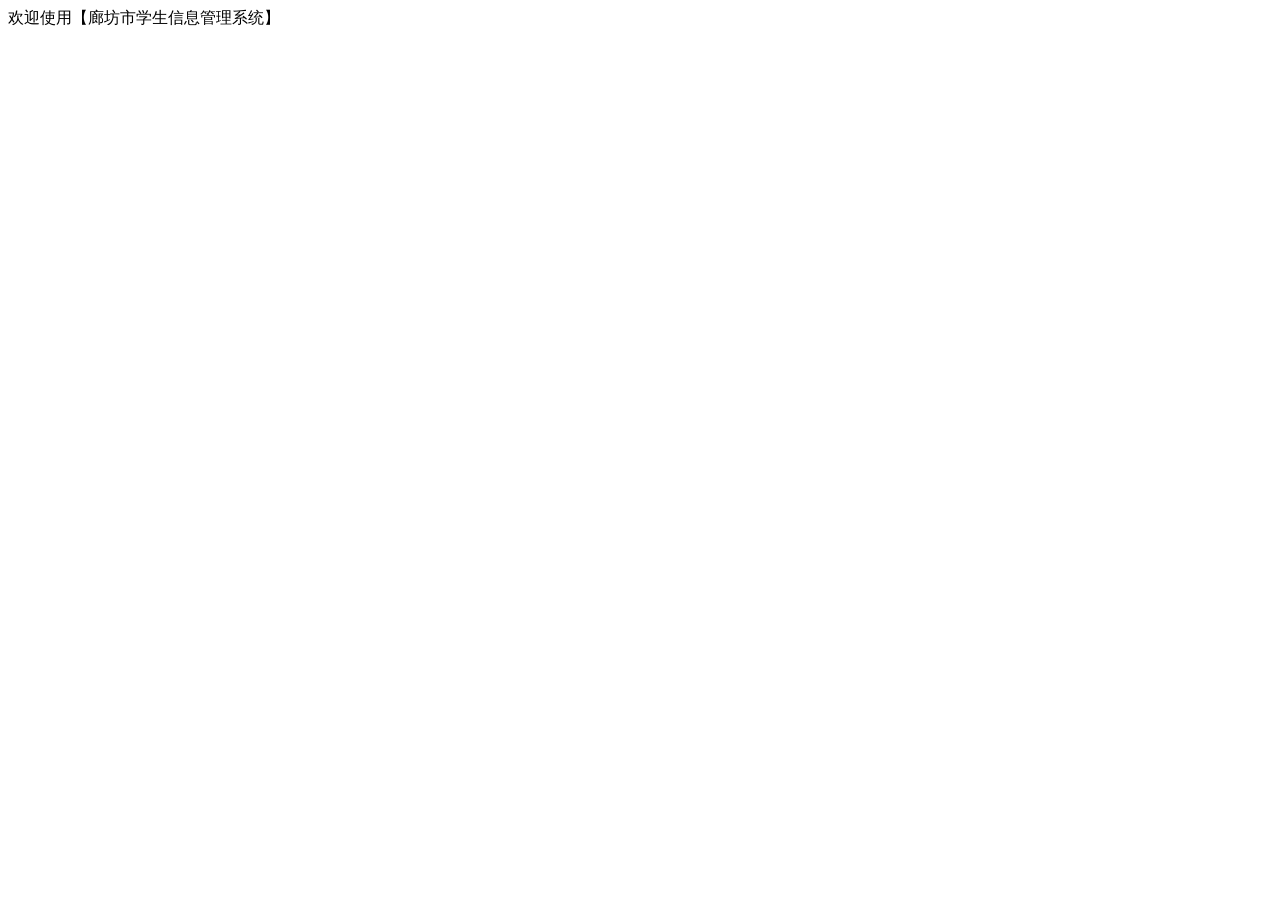
<file: target/classes/templates/home/console.html>
<!DOCTYPE html>
<html xmlns="http://www.w3.org/1999/xhtml" xmlns:th="http://www.thymeleaf.org" >
<div th:replace="top :: header"></div>
<body>

<div class="layui-fluid">
    欢迎使用【廊坊市学生信息管理系统】
</div>

<script th:src="@{/layuiadmin/layui/layui.js}"></script>
<script>
    layui.config({
        base: './layuiadmin/' //静态资源所在路径
    }).extend({
        index: 'lib/index' //主入口模块
    }).use(['index', 'console']);
</script>
</body>
</html>
</file>
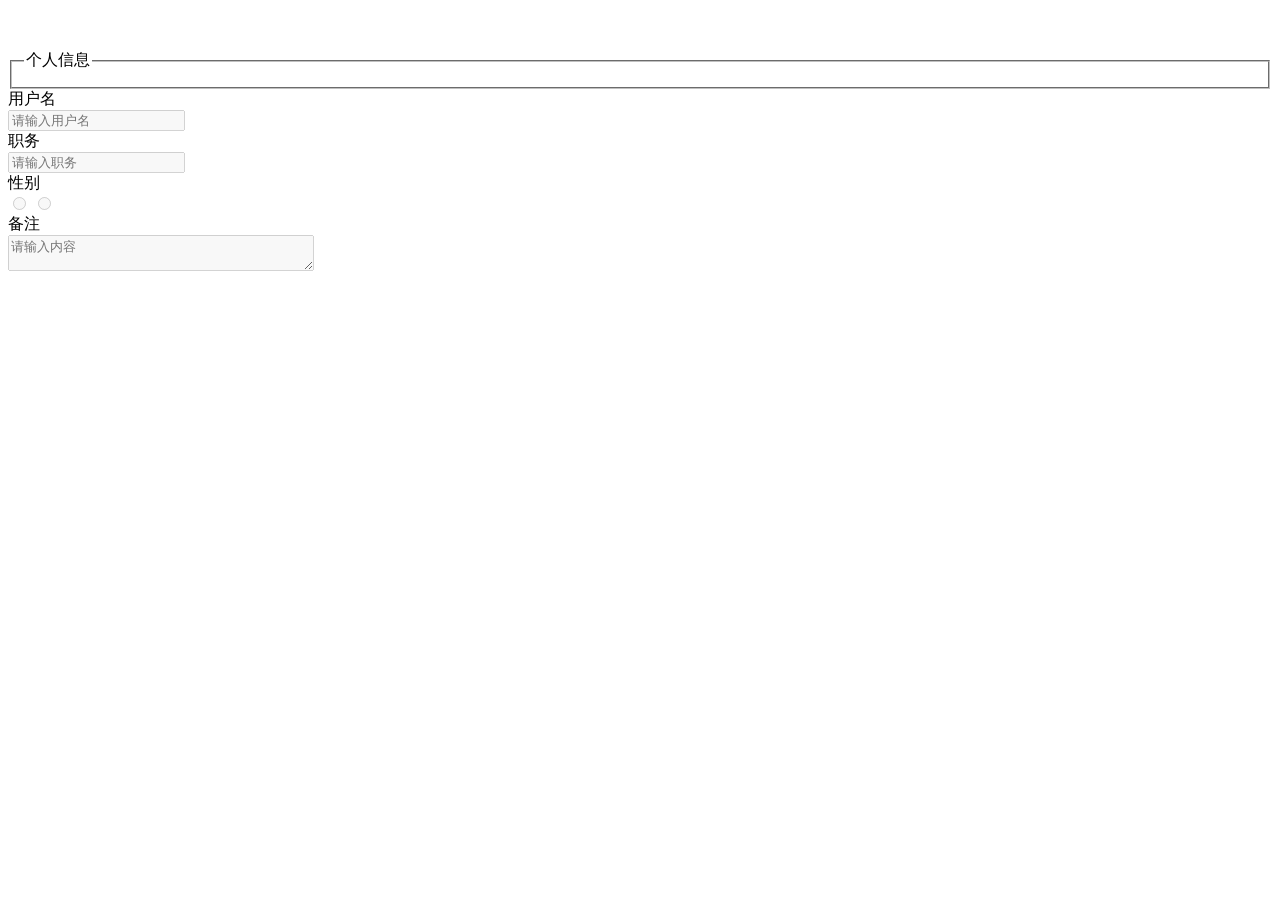
<file: target/classes/templates/home/info.html>
<!DOCTYPE html>
<html xmlns="http://www.w3.org/1999/xhtml" xmlns:th="http://www.thymeleaf.org" >
<head>
    <meta charset="utf-8">
    <title>个人信息</title>
    <meta name="renderer" content="webkit">
    <meta http-equiv="X-UA-Compatible" content="IE=edge,chrome=1">
    <meta name="viewport" content="width=device-width, initial-scale=1, maximum-scale=1">
    <link rel="stylesheet" th:href="@{/layuiadmin/layui/css/layui.css}" media="all">
    <!-- 注意：如果你直接复制所有代码到本地，上述css路径需要改成你本地的 -->
</head>
<body>

<fieldset class="layui-elem-field layui-field-title" style="margin-top: 50px;">
    <legend>个人信息</legend>
</fieldset>

<form class="layui-form">

    <div class="layui-form-item">
        <label class="layui-form-label">用户名</label>
        <div class="layui-input-inline">
            <input type="text" th:value="${user.username}" name="username"  id="username" lay-verify="title" autocomplete="off" placeholder="请输入用户名" class="layui-input" disabled>
        </div>
    </div>
    <div class="layui-form-item">
        <label class="layui-form-label">职务</label>
        <div class="layui-input-inline">
            <input type="text" name="position" id="position" th:value="${user.position}" lay-verify="position" autocomplete="off" placeholder="请输入职务" class="layui-input" disabled>
        </div>
    </div>

    <div class="layui-form-item">
        <label class="layui-form-label">性别</label>
        <div class="layui-input-inline">
            <div>
                <input type="radio" name="sex" value="0" title="男" th:checked="${user.sex eq '0'}" disabled>
                <input type="radio" name="sex" value="1" title="女" th:checked="${user.sex eq '1'}" disabled>
            </div>
        </div>
    </div>
    <div class="layui-form-item layui-form-text">
        <label class="layui-form-label">备注</label>
        <div class="layui-input-inline">
            <textarea th:text="${user.remark}" id="remark" placeholder="请输入内容" class="layui-textarea" name="remark" disabled style="width: 300px;"></textarea>
        </div>
    </div>

    <!--<div class="layui-form-item">-->
        <!--<div class="layui-input-block">-->
            <!--&lt;!&ndash;<input type="submit"  th:value="${op}" class="layui-btn" >&ndash;&gt;-->
            <!--<button class="layui-btn" type="button" id="btnUpd" >立即提交</button>-->
            <!--<button type="reset" class="layui-btn layui-btn-primary">重置</button>-->
        <!--</div>-->
    <!--</div>-->

</form>

<script th:src="@{/layuiadmin/layui/layui.js}"></script>
<!-- 注意：如果你直接复制所有代码到本地，上述js路径需要改成你本地的 -->
<script>

    layui.use(['form', 'layedit', 'laydate'], function(){
        var form = layui.form
            ,layer = layui.layer
            ,layedit = layui.layedit
            ,laydate = layui.laydate
            ,$ = layui.$;

        //日期
        laydate.render({
            elem: '#date'
        });
        laydate.render({
            elem: '#date1'
        });

        var userid = '[[${user.id}]]';

        $('#btnUpd').click(function () {
            var username = $('#username').val();
            var position =$('#position').val();
            var status =$("input[name='status']:checked").val();
            var sex =$("input[name='sex']:checked").val();
            var remark=$('#remark').val();
            // console.log(position);
            var data = {
                username : username,
                position:position,
                status:status,
                sex: sex,
                remark:remark
            };
            $.ajax({
                url:'/user/'+userid+'/update',
                type:'post',
                async:false,
                data: data,
                success:function(result){
                    alert("编辑成功");
                }
            });
        });

    });
</script>

</body>
</html>
</file>
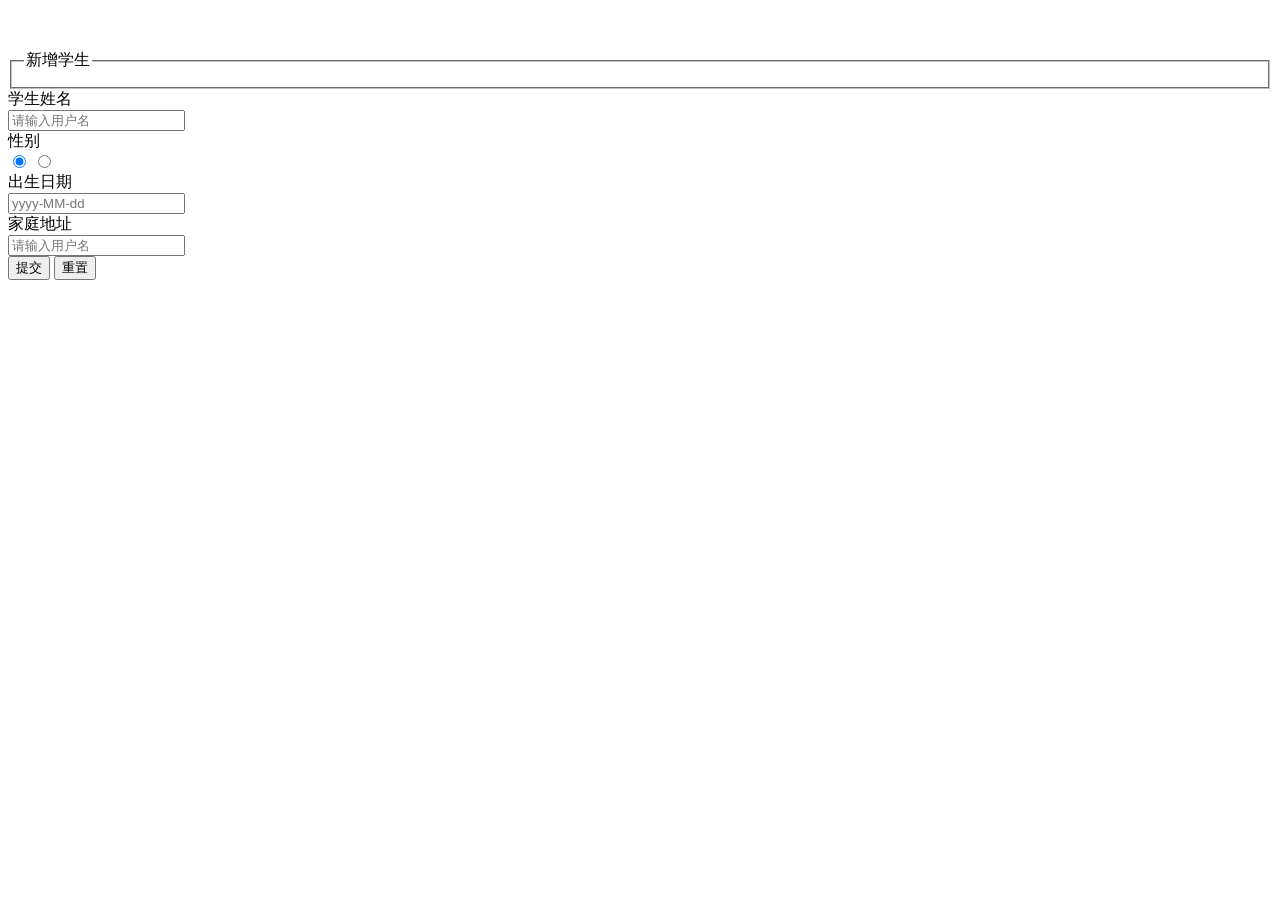
<file: target/classes/templates/student/add.html>
<!DOCTYPE html>
<html xmlns="http://www.w3.org/1999/xhtml" xmlns:th="http://www.thymeleaf.org" >
<head>
    <meta charset="utf-8">
    <title>新增学生</title>
    <meta name="renderer" content="webkit">
    <meta http-equiv="X-UA-Compatible" content="IE=edge,chrome=1">
    <meta name="viewport" content="width=device-width, initial-scale=1, maximum-scale=1">
    <link rel="stylesheet" th:href="@{/layuiadmin/layui/css/layui.css}" media="all">
    <!-- 注意：如果你直接复制所有代码到本地，上述css路径需要改成你本地的 -->
</head>
<body>
<fieldset class="layui-elem-field layui-field-title" style="margin-top: 50px;">
    <legend>新增学生</legend>
</fieldset>
<div class="layui-fluid">
    <div class="layui-row layui-col-space15">
        <div class="layui-col-md12">
            <div class="layui-card">
                <form class="layui-form">

                    <div class="layui-form-item">
                        <label class="layui-form-label">学生姓名</label>
                        <div class="layui-input-inline">
                            <input type="text" name="stuname"  id="stuname" lay-verify="title" autocomplete="off" placeholder="请输入用户名" class="layui-input">
                        </div>
                    </div>

                    <div class="layui-form-item">
                        <label class="layui-form-label">性别</label>
                        <div class="layui-input-inline">
                            <input type="radio" name="sex" value="0" title="男" checked>
                            <input type="radio" name="sex" value="1" title="女">
                        </div>
                    </div>

                    <div class="layui-form-item">
                        <label class="layui-form-label">出生日期</label>
                        <div class="layui-input-inline">
                            <input type="text" class="layui-input" name="birthdate" id="birthdate"
                                   placeholder="yyyy-MM-dd" lay-verify="date" autocomplete="off">
                        </div>
                    </div>
                    <div class="layui-form-item">
                        <label class="layui-form-label">家庭地址</label>
                        <div class="layui-input-inline">
                            <input type="text" name="address"  id="address" lay-verify="title" autocomplete="off" placeholder="请输入用户名" class="layui-input">
                        </div>
                    </div>

                    <div class="layui-form-item">
                        <div class="layui-input-block">
                            <button type="button" class="layui-btn layui-btn-sm" id="btnCre">提交</button>
                            <button type="reset" class="layui-btn layui-btn-primary layui-btn-sm">重置</button>
                        </div>
                    </div>

                </form>
            </div>
        </div>
    </div>
</div>
<script th:src="@{/layuiadmin/lib/jquery.js}"></script>
<script th:src="@{/layuiadmin/layui/layui.js}"></script>

<script>
    layui.use(['form', 'layedit', 'laydate'], function () {
        var table = layui.table
            , $ = layui.$
            , form = layui.form
            , laydate = layui.laydate;


        laydate.render({
            elem: '#birthdate'
        });

        $('#btnCre').click(function () {
            var stuname = $.trim($('#stuname').val());
            var sex =$("input[name='sex']:checked").val();
            var birthdate = $.trim($('#birthdate').val());
            var address = $.trim($('#address').val());

            if (stuname == '' || stuname == undefined) {
                layer.alert('请填写姓名', {
                    icon: 2
                });
                return;
            }
            if (sex == '' || sex == undefined) {
                layer.alert('请选择性别', {
                    icon: 2
                });
                return;
            }
            if (birthdate == '' || birthdate == undefined) {
                layer.alert('请填写出生日期', {
                    icon: 2
                });
                return;
            }
            if (address == '' || address == undefined) {
                layer.alert('请填写家庭住址', {
                    icon: 2
                });
                return;
            }
            var data = {
                stuname: stuname,
                sex: sex,
                birthdate: birthdate,
                address: address
            };

            $.ajax({
                url: 'insert'
                , type: 'post'
                , data: data
                , success: function (result) {
                    if (result.code == 0) {
                        layer.alert(result.msg,  {
                            icon:1
                        },function () {
                            window.location.href = "/student"
                        });

                    } else {
                        layer.alert(result.msg, {
                            icon: 2
                        });
                    }
                }

            });
        });
    });

</script>


</body>
</html>
</file>
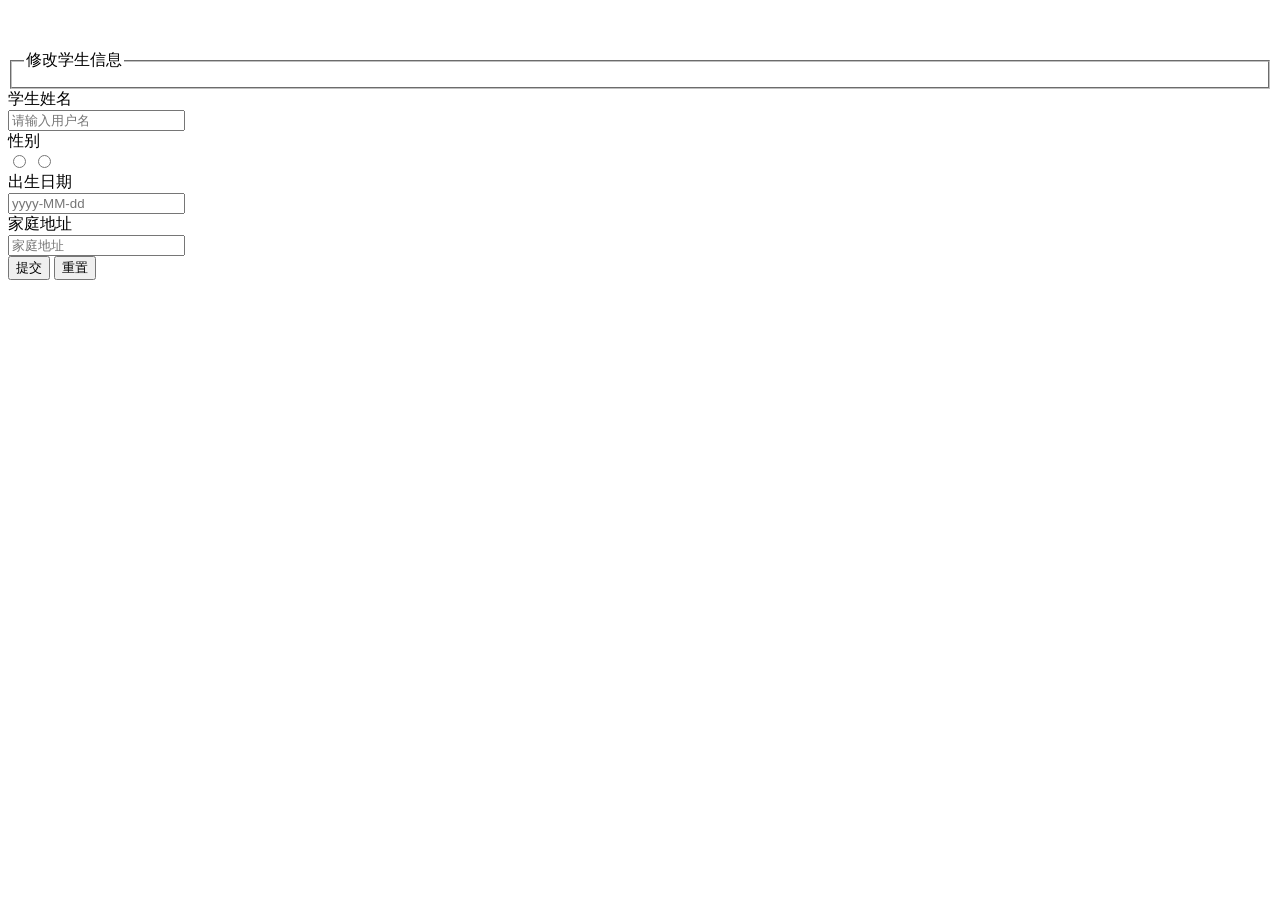
<file: target/classes/templates/student/edit.html>
<!DOCTYPE html>
<html xmlns="http://www.w3.org/1999/xhtml" xmlns:th="http://www.thymeleaf.org" >
<head>
    <meta charset="utf-8">
    <title>修改学生信息</title>
    <meta name="renderer" content="webkit">
    <meta http-equiv="X-UA-Compatible" content="IE=edge,chrome=1">
    <meta name="viewport" content="width=device-width, initial-scale=1, maximum-scale=1">
    <link rel="stylesheet" th:href="@{/layuiadmin/layui/css/layui.css}" media="all">
    <!-- 注意：如果你直接复制所有代码到本地，上述css路径需要改成你本地的 -->
</head>
<body>
<fieldset class="layui-elem-field layui-field-title" style="margin-top: 50px;">
    <legend>修改学生信息</legend>
</fieldset>
<div class="layui-fluid">
    <div class="layui-row layui-col-space15">
        <div class="layui-col-md12">
            <div class="layui-card">
                <form class="layui-form">

                    <div class="layui-form-item">
                        <label class="layui-form-label">学生姓名</label>
                        <div class="layui-input-inline">
                            <input type="text" name="stuname" th:value="${student.stuname}" id="stuname" lay-verify="title" autocomplete="off" placeholder="请输入用户名" class="layui-input">
                        </div>
                    </div>

                    <div class="layui-form-item">
                        <label class="layui-form-label">性别</label>
                        <div class="layui-input-inline" id="divSex">
                            <input type="radio"  name="sex" value="0" title="男" th:checked="${student.sex== '0'}">
                            <input type="radio"  name="sex" value="1" title="女" th:checked="${student.sex== '1'}">
                        </div>
                    </div>

                    <div class="layui-form-item">
                        <label class="layui-form-label">出生日期</label>
                        <div class="layui-input-inline">
                            <input type="text" class="layui-input" th:value="${#dates.format(student.birthdate, 'yyyy-MM-dd')}" name="birthdate" id="birthdate"
                                   placeholder="yyyy-MM-dd" lay-verify="date" autocomplete="off">
                        </div>
                    </div>
                    <div class="layui-form-item">
                        <label class="layui-form-label">家庭地址</label>
                        <div class="layui-input-inline">
                            <input type="text" name="address" th:value="${student.address}" id="address" lay-verify="title" autocomplete="off" placeholder="家庭地址" class="layui-input">
                        </div>
                    </div>

                    <div class="layui-form-item">
                        <div class="layui-input-block">
                            <button type="button" class="layui-btn layui-btn-sm" id="btnUpdate">提交</button>
                            <button type="reset" class="layui-btn layui-btn-primary layui-btn-sm">重置</button>
                        </div>
                    </div>

                </form>
            </div>
        </div>
    </div>
</div>
<script th:src="@{/layuiadmin/lib/jquery.js}"></script>
<script th:src="@{/layuiadmin/layui/layui.js}"></script>

<script>
    layui.use(['form', 'layedit', 'laydate'], function () {
        var table = layui.table
            , $ = layui.$
            , form = layui.form
            , laydate = layui.laydate;


        laydate.render({
            elem: '#birthdate'
        });

        var studentId = '[[${student.id}]]';

        $('#btnUpdate').click(function () {
            var stuname = $.trim($('#stuname').val());
            var sex =$("input[name='sex']:checked").val();
            var birthdate = $.trim($('#birthdate').val());
            var address = $.trim($('#address').val());

            if (stuname == '' || stuname == undefined) {
                layer.alert('请填写姓名', {
                    icon: 2
                });
                return;
            }
            if (sex == '' || sex == undefined) {
                layer.alert('请选择性别', {
                    icon: 2
                });
                return;
            }
            if (birthdate == '' || birthdate == undefined) {
                layer.alert('请填写出生日期', {
                    icon: 2
                });
                return;
            }
            if (address == '' || address == undefined) {
                layer.alert('请填写家庭住址', {
                    icon: 2
                });
                return;
            }
            var data = {
                stuname: stuname,
                sex: sex,
                birthdate: birthdate,
                address: address
            };

            $.ajax({
                url: 'update'
                , type: 'post'
                , data: data
                , success: function (result) {
                    if (result.code == 0) {
                        layer.alert(result.msg,  { icon:1},function () {
                            window.location.href = "/student";
                        }
                       );
                    } else {
                        layer.alert(result.msg, {
                            icon: 2
                        });
                    }
                }

            });
        });
    });

</script>


</body>
</html>
</file>
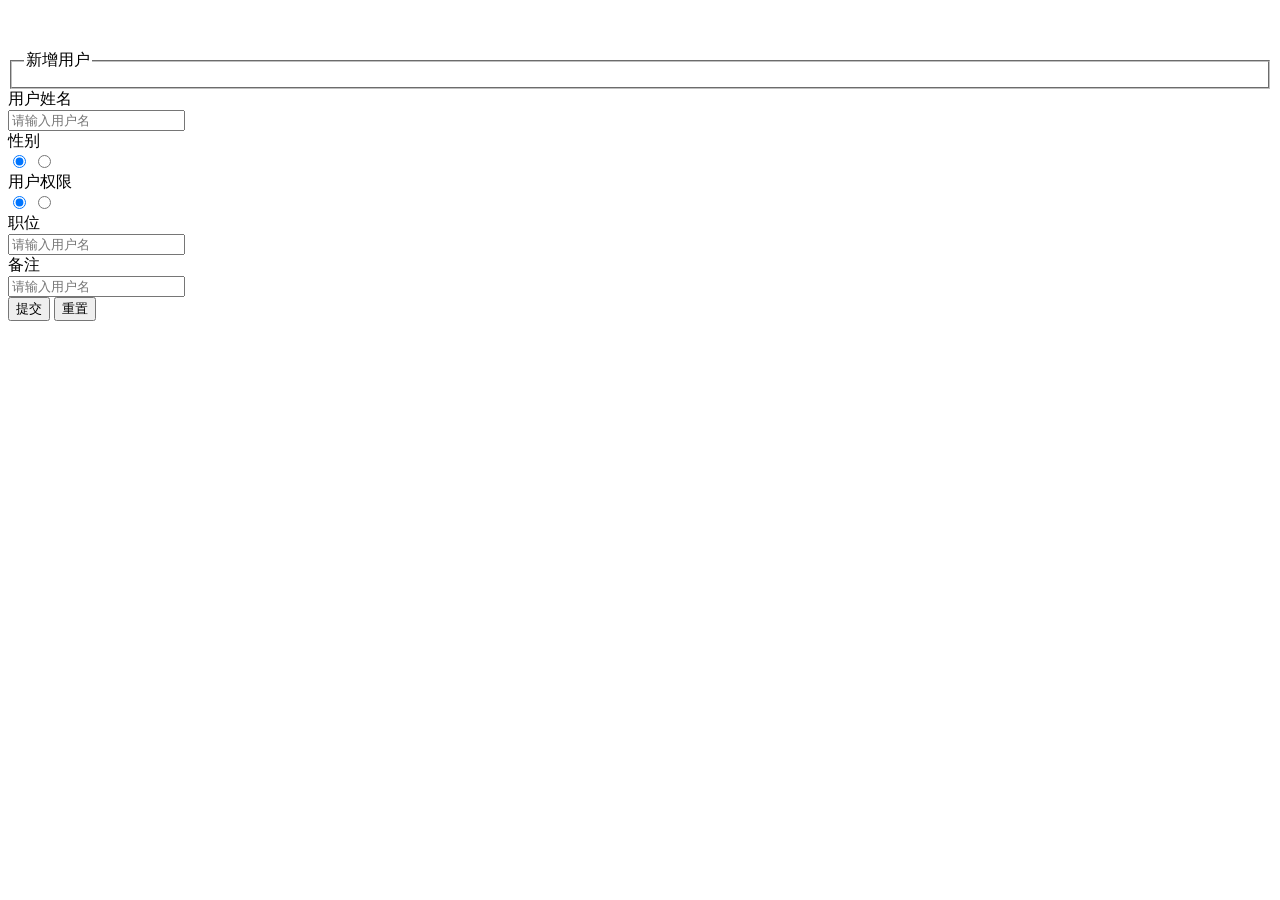
<file: target/classes/templates/user/add.html>
<!DOCTYPE html>
<html xmlns="http://www.w3.org/1999/xhtml" xmlns:th="http://www.thymeleaf.org" >
<head>
    <meta charset="utf-8">
    <title>新增学生</title>
    <meta name="renderer" content="webkit">
    <meta http-equiv="X-UA-Compatible" content="IE=edge,chrome=1">
    <meta name="viewport" content="width=device-width, initial-scale=1, maximum-scale=1">
    <link rel="stylesheet" th:href="@{/layuiadmin/layui/css/layui.css}" media="all">
    <!-- 注意：如果你直接复制所有代码到本地，上述css路径需要改成你本地的 -->
</head>
<body>
<fieldset class="layui-elem-field layui-field-title" style="margin-top: 50px;">
    <legend>新增用户</legend>
</fieldset>
<div class="layui-fluid">
    <div class="layui-row layui-col-space15">
        <div class="layui-col-md12">
            <div class="layui-card">
                <form class="layui-form">

                    <div class="layui-form-item">
                        <label class="layui-form-label">用户姓名</label>
                        <div class="layui-input-inline">
                            <input type="text" name="username"  id="username" lay-verify="title" autocomplete="off" placeholder="请输入用户名" class="layui-input">
                        </div>
                    </div>

                    <div class="layui-form-item">
                        <label class="layui-form-label">性别</label>
                        <div class="layui-input-inline">
                            <input type="radio" name="sex" value="0" title="男" checked>
                            <input type="radio" name="sex" value="1" title="女">
                        </div>
                    </div>
                    <div class="layui-form-item">
                        <label class="layui-form-label">用户权限</label>
                        <div class="layui-input-inline">
                            <input type="radio" name="role" value="admin" title="管理员" checked>
                            <input type="radio" name="role" value="user" title="普通用户">
                        </div>
                    </div>
                    <div class="layui-form-item">
                        <label class="layui-form-label">职位</label>
                        <div class="layui-input-inline">
                            <input type="text" name="position"  id="position" lay-verify="title" autocomplete="off" placeholder="请输入用户名" class="layui-input">
                        </div>
                    </div>
                    <div class="layui-form-item">
                        <label class="layui-form-label">备注</label>
                        <div class="layui-input-inline">
                            <input type="text" name="remark"  id="remark" lay-verify="title" autocomplete="off" placeholder="请输入用户名" class="layui-input">
                        </div>
                    </div>

                    <div class="layui-form-item">
                        <div class="layui-input-block">
                            <button type="button" class="layui-btn layui-btn-sm" id="btnCre">提交</button>
                            <button type="reset" class="layui-btn layui-btn-primary layui-btn-sm">重置</button>
                        </div>
                    </div>

                </form>
            </div>
        </div>
    </div>
</div>
<script th:src="@{/layuiadmin/lib/jquery.js}"></script>
<script th:src="@{/layuiadmin/layui/layui.js}"></script>

<script>
    layui.use(['form', 'layedit', 'laydate'], function () {
        var table = layui.table
            , $ = layui.$
            , form = layui.form;

        $('#btnCre').click(function () {
            var username = $.trim($('#username').val());
            var sex =$("input[name='sex']:checked").val();
            var role =$("input[name='role']:checked").val();
            var position = $.trim($('#position').val());
            var remark = $.trim($('#remark').val());

            if (username == '' || username == undefined) {
                layer.alert('请填写姓名', {
                    icon: 2
                });
                return;
            }
            if (sex == '' || sex == undefined) {
                layer.alert('请选择性别', {
                    icon: 2
                });
                return;
            }
            if (role == '' || role == undefined) {
                layer.alert('请选择权限', {
                    icon: 2
                });
                return;
            }
            if (position == '' || position == undefined) {
                layer.alert('请填写职位', {
                    icon: 2
                });
                return;
            }
            var data = {
                username: username,
                sex: sex,
                role: role,
                position: position,
                remark:remark
            };

            $.ajax({
                url: 'create'
                , type: 'post'
                , data: data
                , success: function (result) {
                    if (result.code == 0) {
                        layer.alert(result.msg,  {
                            icon:1
                        },function () {
                            window.location.href = "/user"
                        });

                    } else {
                        layer.alert(result.msg, {
                            icon: 2
                        });
                    }
                }

            });
        });
    });




</script>


</body>
</html>
</file>
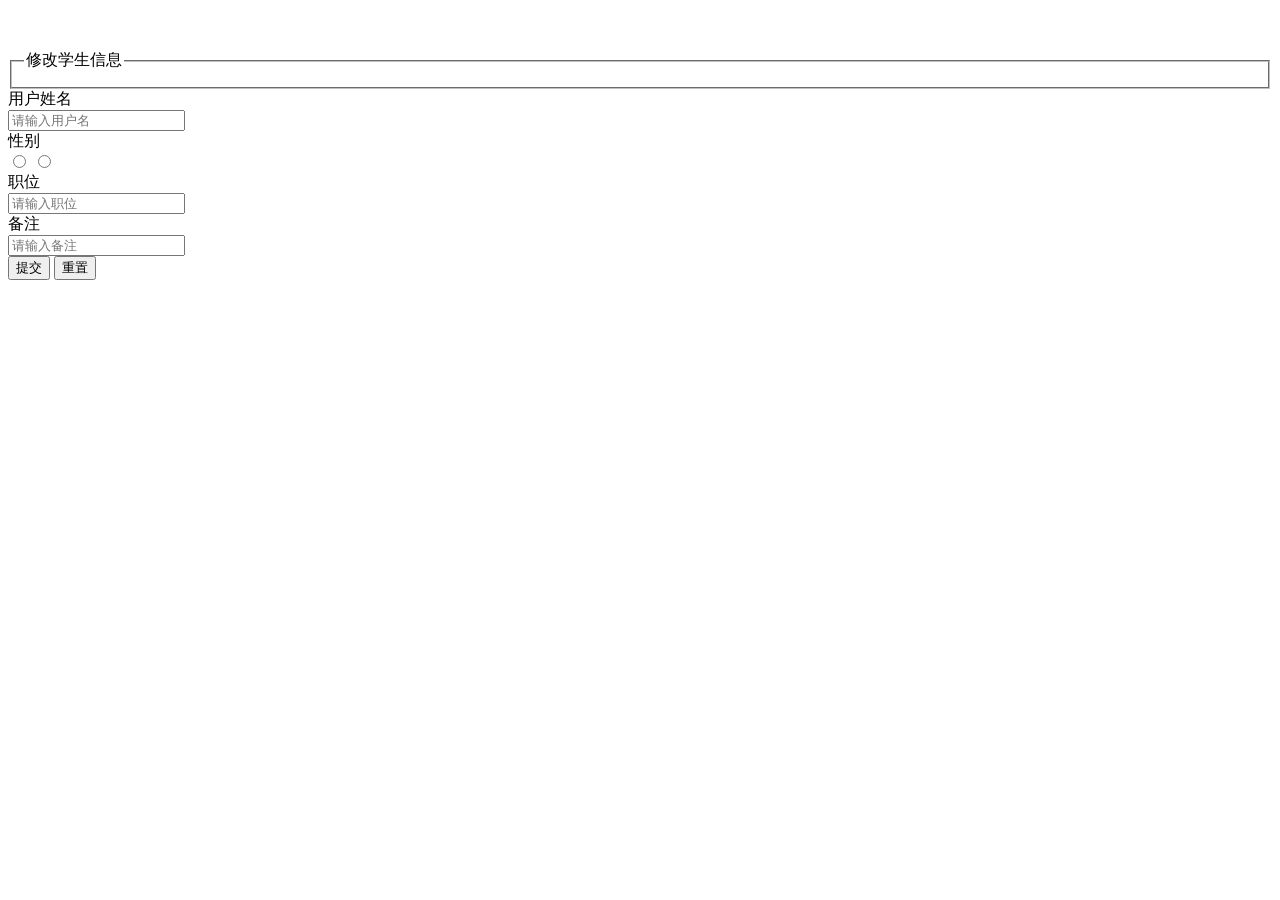
<file: target/classes/templates/user/edit.html>
<!DOCTYPE html>
<html xmlns="http://www.w3.org/1999/xhtml" xmlns:th="http://www.thymeleaf.org" >
<head>
    <meta charset="utf-8">
    <title>修改学生信息</title>
    <meta name="renderer" content="webkit">
    <meta http-equiv="X-UA-Compatible" content="IE=edge,chrome=1">
    <meta name="viewport" content="width=device-width, initial-scale=1, maximum-scale=1">
    <link rel="stylesheet" th:href="@{/layuiadmin/layui/css/layui.css}" media="all">
    <!-- 注意：如果你直接复制所有代码到本地，上述css路径需要改成你本地的 -->
</head>
<body>
<fieldset class="layui-elem-field layui-field-title" style="margin-top: 50px;">
    <legend>修改学生信息</legend>
</fieldset>
<div class="layui-fluid">
    <div class="layui-row layui-col-space15">
        <div class="layui-col-md12">
            <div class="layui-card">
                <form class="layui-form">

                    <div class="layui-form-item">
                        <label class="layui-form-label">用户姓名</label>
                        <div class="layui-input-inline">
                            <input type="text" name="username" th:value="${user.username}" id="username" lay-verify="title" autocomplete="off" placeholder="请输入用户名" class="layui-input">
                        </div>
                    </div>

                    <div class="layui-form-item">
                        <label class="layui-form-label">性别</label>
                        <div class="layui-input-inline" id="divSex">
                            <input type="radio"  name="sex" value="0" title="男" th:checked="${user.sex== '0'}">
                            <input type="radio"  name="sex" value="1" title="女" th:checked="${user.sex== '1'}">
                        </div>
                    </div>

                    <div class="layui-form-item">
                        <label class="layui-form-label">职位</label>
                        <div class="layui-input-inline">
                            <input type="text" name="position" th:value="${user.position}" id="position" lay-verify="title" autocomplete="off" placeholder="请输入职位" class="layui-input">
                        </div>
                    </div>
                    <div class="layui-form-item">
                        <label class="layui-form-label">备注</label>
                        <div class="layui-input-inline">
                            <input type="text" name="remark" th:value="${user.remark}" id="remark" lay-verify="title" autocomplete="off" placeholder="请输入备注" class="layui-input">
                        </div>
                    </div>

                    <div class="layui-form-item">
                        <div class="layui-input-block">
                            <button type="button" class="layui-btn layui-btn-sm" id="btnUpdate">提交</button>
                            <button type="reset" class="layui-btn layui-btn-primary layui-btn-sm">重置</button>
                        </div>
                    </div>

                </form>
            </div>
        </div>
    </div>
</div>
<script th:src="@{/layuiadmin/lib/jquery.js}"></script>
<script th:src="@{/layuiadmin/layui/layui.js}"></script>

<script>
    layui.use(['form', 'layedit', 'laydate'], function () {
        var table = layui.table
            , $ = layui.$
            , form = layui.form



        var userId = '[[${user.id}]]';

        $('#btnUpdate').click(function () {
            var username = $.trim($('#username').val());
            var sex =$("input[name='sex']:checked").val();
            var position = $.trim($('#position').val());
            var remark = $.trim($('#remark').val());

            if (username == '' || username == undefined) {
                layer.alert('请填写姓名', {
                    icon: 2
                });
                return;
            }
            if (sex == '' || sex == undefined) {
                layer.alert('请选择性别', {
                    icon: 2
                });
                return;
            }
            if (position == '' || position == undefined) {
                layer.alert('请填写职位', {
                    icon: 2
                });
                return;
            }
            var data = {
                username: username,
                sex: sex,
                position: position,
                remark: remark
            };

            $.ajax({
                url: 'update'
                , type: 'post'
                , data: data
                , success: function (result) {
                    if (result.code == 0) {
                        layer.alert(result.msg,  { icon:1},function () {
                            window.location.href = "/user";
                        }
                       );
                    } else {
                        layer.alert(result.msg, {
                            icon: 2
                        });
                    }
                }

            });
        });
    });

</script>


</body>
</html>
</file>
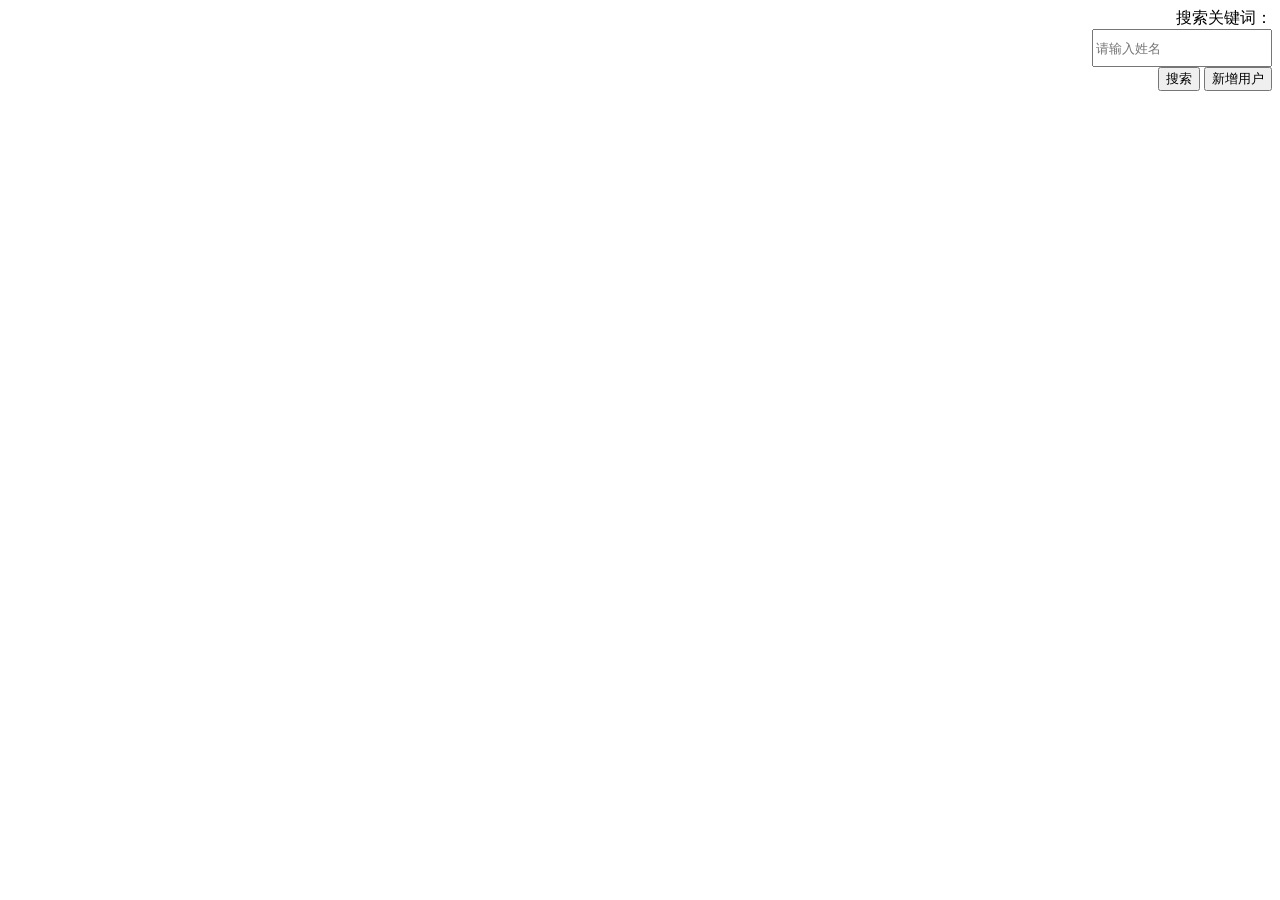
<file: target/classes/templates/user/list.html>
<!DOCTYPE html>
<html xmlns="http://www.w3.org/1999/xhtml" xmlns:th="http://www.thymeleaf.org">
<head th:fragment="header">
    <meta charset="utf-8">
    <title>学生管理</title>
    <meta name="renderer" content="webkit">
    <meta http-equiv="X-UA-Compatible" content="IE=edge,chrome=1">
    <meta name="viewport" content="width=device-width, initial-scale=1, maximum-scale=1">
    <link rel="stylesheet" th:href="@{/layuiadmin/layui/css/layui.css}" media="all">
</head>
<body>
<style>
    .layui-card-header{
        text-align: right;
    }
    .layui-table-page>div{
        text-align: center;
    }
</style>
<div class="layui-fluid">
    <div class="layui-row layui-col-space15">
        <div class="layui-col-md12">
            <div class="layui-card">
                <div class="layui-card-header" align="left">
                    搜索关键词：
                    <div class="layui-inline">

                        <input class="layui-input" style="height: 32px;width: 172px;" name="username" id="username" autocomplete="off" placeholder="请输入姓名">
                    </div>
                    <button class="layui-btn layui-btn-sm" data-type="reload" id="search">搜索</button>
                    <button class="layui-btn layui-btn-sm" id="btnCreate">新增用户</button>
                </div>
                <div class="layui-card-body">
                    <table class="layui-hide" id="test" lay-filter="test">
                    </table>

                </div>
            </div>
        </div>
    </div>
</div>
<script type="text/html" id="barDemo">
    <a class="layui-btn layui-btn-xs" lay-event="edit">编辑</a>
    <a class="layui-btn layui-btn-danger layui-btn-xs" lay-event="delete">删除</a>
</script>
<script th:src="@{/layuiadmin/lib/jquery.js}"></script><!--min.-->
<script th:src="@{/layuiadmin/layui/layui.js}"></script>
<script>
    layui.use('table',function () {

        var table = layui.table;

        var tableIns = table.render({
            elem:'#test'
            ,url:'user/list'
            ,title:'用户数据表'
            ,cellMinWidth: 80
            ,cols: [
                [
                    {field:'xuhao', title: '序号',type:'numbers'}
                    ,{field: 'username', title: '用户名'}
                    ,{field: 'sex', title: '性别'}
                    ,{field: 'role', title: '用户权限'}
                    ,{field: 'position', title: '职位'}
                    ,{field: 'remark', title: '备注'}
                    ,{fixed: 'right', title:'操作', toolbar: '#barDemo'}
                ]
            ]
            ,page: true
            ,height: 500
            ,id: 'user-table-reload'
            ,where:{name:'[[${username}]]'}
        });

        var active = {
            reload: function(){
                var username = $('#username').val();

                //执行重载
                table.reload('user-table-reload', {
                    page: {
                        curr: 1 //重新从第 1 页开始
                    }
                    ,where: {
                        username: username
                    }
                });
            }
        };

        $('#search').on('click', function(){
            var type = $(this).data('type');
            active[type] ? active[type].call(this) : '';
        });

        $('#btnCreate').click(function () {
            window.location.href="user/add"
        })

        table.on('tool(test)', function(obj) {
            var data = obj.data;
            var layEvent = obj.event;
            // 删除
            if (layEvent === 'delete') {
                layer.confirm('确定删除该数据吗？', {
                    btn: ['确定', '再看看']
                    , icon: 3
                }, function (index, layero) {
                    $.ajax({
                        url: '/user/' + data.id + '/delete'
                        , type: 'delete'
                        , success: function (result) {
                            layer.alert(result.msg, {icon: 1});
                            table.reload('user-table-reload', {});
                        }
                        , error: function (msg) {
                            layer.alert(msg, {icon: 2});
                        }
                    });
                });
            }else if(obj.event === 'edit'){
                window.location.href = "/user/"+obj.data.id+"/edit";
            }
        })
    });




</script>


</body>
</html>
</file>
